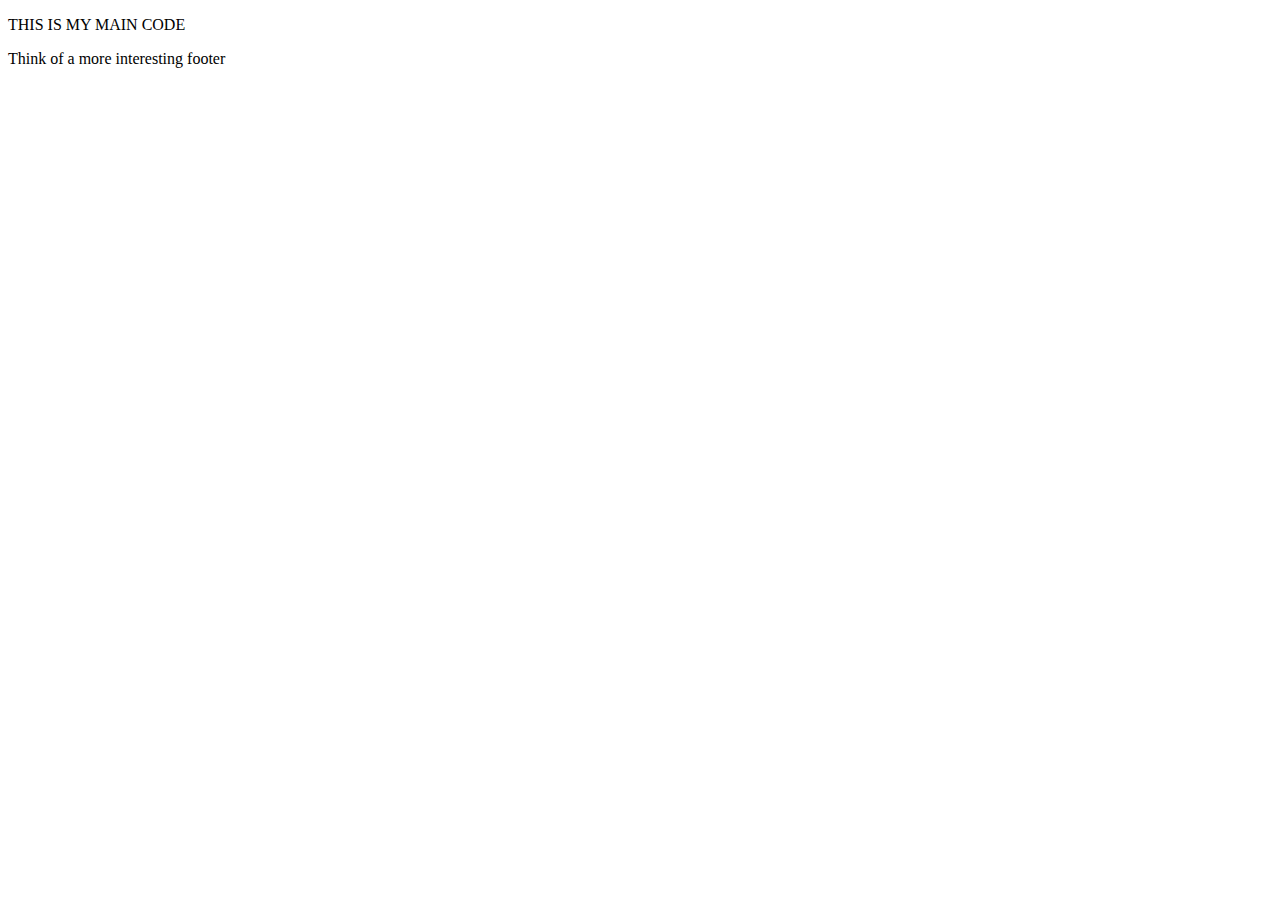
<file: WEB/Index.html>
<!DOCTYPE html>
<head>
<meta charset = "UTF-8">
<title>My First Page</title>
</head>
<body>
<main><p> THIS IS MY MAIN CODE</main>
<footer>
<p>Think of a more interesting footer</p>
</footer>
</body>
</html>
</file>
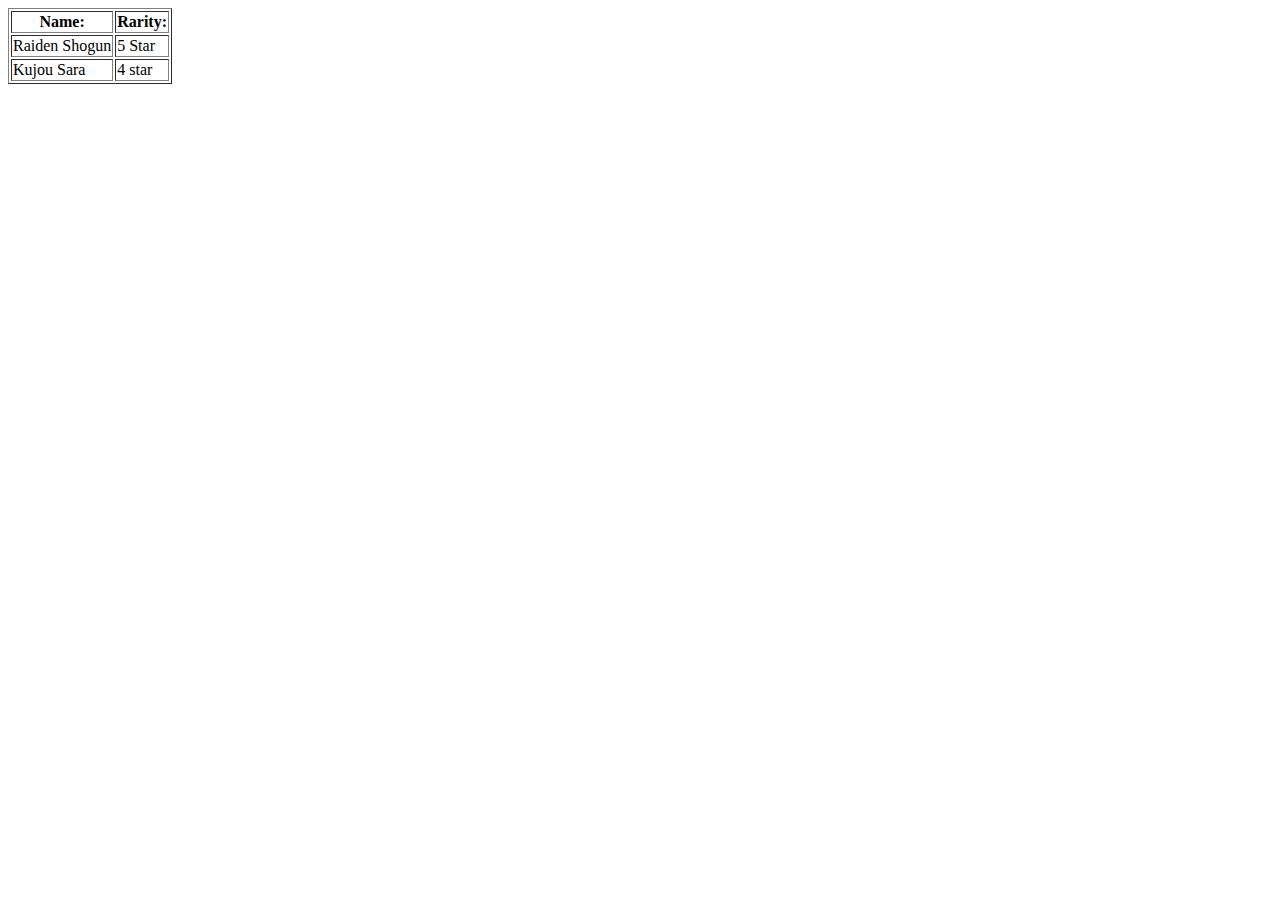
<file: WEB/Table.html>
<!DOCTYPE html>
<html lang="en">
<head>
    <meta charset="UTF-8">
    <title>Document</title>
</head>
<body>
    <table border = "1">
	<tr>
	<th> Name: </th><th>Rarity: </th>
	</tr>
	<tr>
	<td> Raiden Shogun</td><td> 5 Star</td></tr>
	<tr>
	<td> Kujou Sara</td><td> 4 star</td>
	</tr>
	</table>
</body>
</html>
</file>
